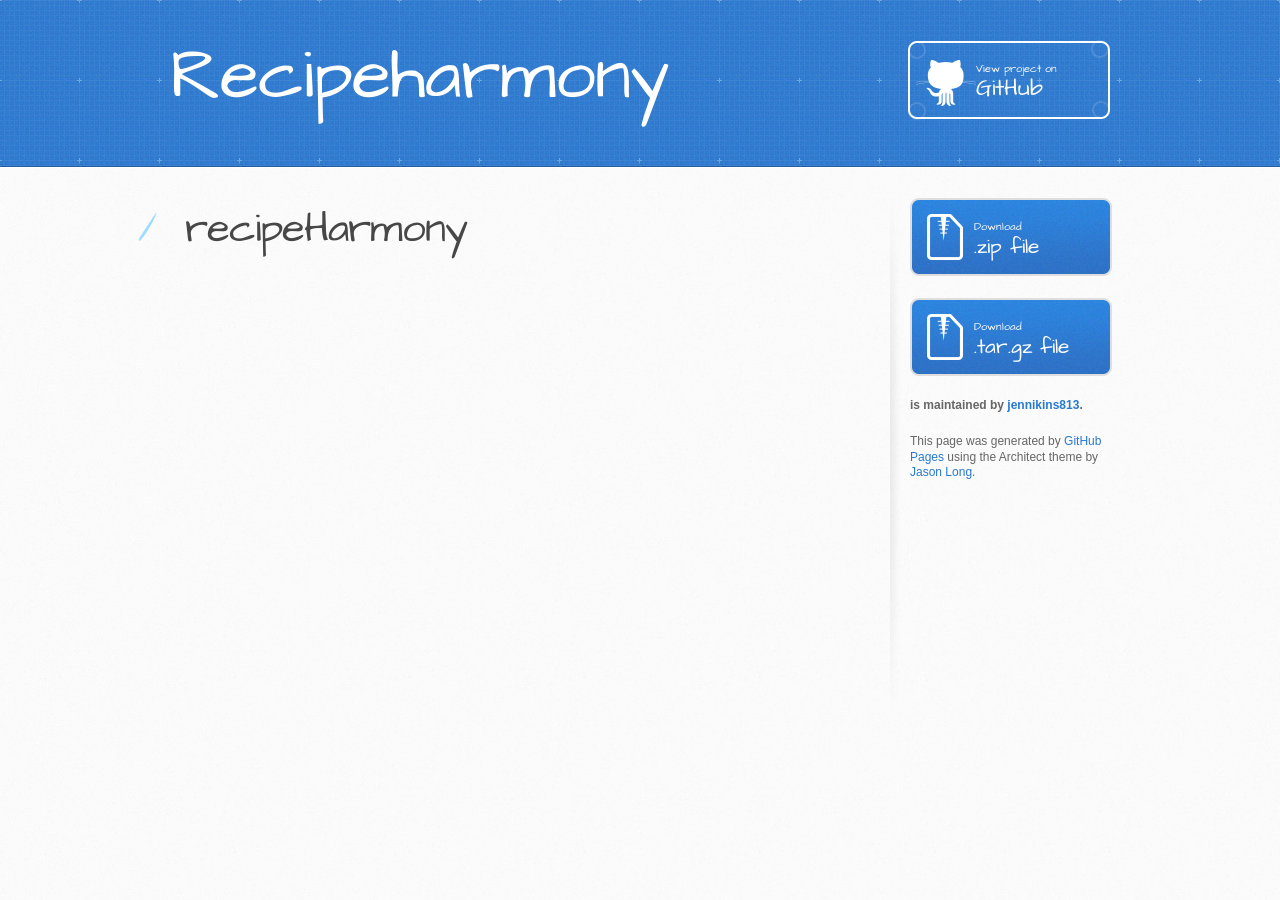
<file: index.html>
<!DOCTYPE html>
<html>
  <head>
    <meta charset='utf-8'>
    <meta http-equiv="X-UA-Compatible" content="chrome=1">
    <meta name="viewport" content="width=device-width, initial-scale=1, maximum-scale=1">
    <link href='https://fonts.googleapis.com/css?family=Architects+Daughter' rel='stylesheet' type='text/css'>
    <link rel="stylesheet" type="text/css" href="stylesheets/stylesheet.css" media="screen">
    <link rel="stylesheet" type="text/css" href="stylesheets/github-light.css" media="screen">
    <link rel="stylesheet" type="text/css" href="stylesheets/print.css" media="print">

    <!--[if lt IE 9]>
    <script src="//html5shiv.googlecode.com/svn/trunk/html5.js"></script>
    <![endif]-->

    <title>Recipeharmony by jennikins813</title>
  </head>

  <body>
    <header>
      <div class="inner">
        <h1>Recipeharmony</h1>
        <h2></h2>
        <a href="https://github.com/jennikins813/recipeHarmony" class="button"><small>View project on</small> GitHub</a>
      </div>
    </header>

    <div id="content-wrapper">
      <div class="inner clearfix">
        <section id="main-content">
          <h1>
<a id="recipeharmony" class="anchor" href="#recipeharmony" aria-hidden="true"><span aria-hidden="true" class="octicon octicon-link"></span></a>recipeHarmony</h1>
        </section>

        <aside id="sidebar">
          <a href="https://github.com/jennikins813/recipeHarmony/zipball/master" class="button">
            <small>Download</small>
            .zip file
          </a>
          <a href="https://github.com/jennikins813/recipeHarmony/tarball/master" class="button">
            <small>Download</small>
            .tar.gz file
          </a>

          <p class="repo-owner"><a href="https://github.com/jennikins813/recipeHarmony"></a> is maintained by <a href="https://github.com/jennikins813">jennikins813</a>.</p>

          <p>This page was generated by <a href="https://pages.github.com">GitHub Pages</a> using the Architect theme by <a href="https://twitter.com/jasonlong">Jason Long</a>.</p>
        </aside>
      </div>
    </div>

  
  </body>
</html>
</file>
<file: stylesheets/github-light.css>
/*
The MIT License (MIT)

Copyright (c) 2015 GitHub, Inc.

Permission is hereby granted, free of charge, to any person obtaining a copy
of this software and associated documentation files (the "Software"), to deal
in the Software without restriction, including without limitation the rights
to use, copy, modify, merge, publish, distribute, sublicense, and/or sell
copies of the Software, and to permit persons to whom the Software is
furnished to do so, subject to the following conditions:

The above copyright notice and this permission notice shall be included in all
copies or substantial portions of the Software.

THE SOFTWARE IS PROVIDED "AS IS", WITHOUT WARRANTY OF ANY KIND, EXPRESS OR
IMPLIED, INCLUDING BUT NOT LIMITED TO THE WARRANTIES OF MERCHANTABILITY,
FITNESS FOR A PARTICULAR PURPOSE AND NONINFRINGEMENT. IN NO EVENT SHALL THE
AUTHORS OR COPYRIGHT HOLDERS BE LIABLE FOR ANY CLAIM, DAMAGES OR OTHER
LIABILITY, WHETHER IN AN ACTION OF CONTRACT, TORT OR OTHERWISE, ARISING FROM,
OUT OF OR IN CONNECTION WITH THE SOFTWARE OR THE USE OR OTHER DEALINGS IN THE
SOFTWARE.

*/

.pl-c /* comment */ {
  color: #969896;
}

.pl-c1      /* constant, markup.raw, meta.diff.header, meta.module-reference, meta.property-name, support, support.constant, support.variable, variable.other.constant */,
.pl-s .pl-v /* string variable */ {
  color: #0086b3;
}

.pl-e  /* entity */,
.pl-en /* entity.name */ {
  color: #795da3;
}

.pl-s .pl-s1 /* string source */,
.pl-smi      /* storage.modifier.import, storage.modifier.package, storage.type.java, variable.other, variable.parameter.function */ {
  color: #333;
}

.pl-ent /* entity.name.tag */ {
  color: #63a35c;
}

.pl-k /* keyword, storage, storage.type */ {
  color: #a71d5d;
}

.pl-pds              /* punctuation.definition.string, string.regexp.character-class */,
.pl-s                /* string */,
.pl-s .pl-pse .pl-s1 /* string punctuation.section.embedded source */,
.pl-sr               /* string.regexp */,
.pl-sr .pl-cce       /* string.regexp constant.character.escape */,
.pl-sr .pl-sra       /* string.regexp string.regexp.arbitrary-repitition */,
.pl-sr .pl-sre       /* string.regexp source.ruby.embedded */ {
  color: #183691;
}

.pl-v /* variable */ {
  color: #ed6a43;
}

.pl-id /* invalid.deprecated */ {
  color: #b52a1d;
}

.pl-ii /* invalid.illegal */ {
  background-color: #b52a1d;
  color: #f8f8f8;
}

.pl-sr .pl-cce /* string.regexp constant.character.escape */ {
  color: #63a35c;
  font-weight: bold;
}

.pl-ml /* markup.list */ {
  color: #693a17;
}

.pl-mh        /* markup.heading */,
.pl-mh .pl-en /* markup.heading entity.name */,
.pl-ms        /* meta.separator */ {
  color: #1d3e81;
  font-weight: bold;
}

.pl-mq /* markup.quote */ {
  color: #008080;
}

.pl-mi /* markup.italic */ {
  color: #333;
  font-style: italic;
}

.pl-mb /* markup.bold */ {
  color: #333;
  font-weight: bold;
}

.pl-md /* markup.deleted, meta.diff.header.from-file */ {
  background-color: #ffecec;
  color: #bd2c00;
}

.pl-mi1 /* markup.inserted, meta.diff.header.to-file */ {
  background-color: #eaffea;
  color: #55a532;
}

.pl-mdr /* meta.diff.range */ {
  color: #795da3;
  font-weight: bold;
}

.pl-mo /* meta.output */ {
  color: #1d3e81;
}
</file>
<file: stylesheets/print.css>
html, body, div, span, applet, object, iframe,
h1, h2, h3, h4, h5, h6, p, blockquote, pre,
a, abbr, acronym, address, big, cite, code,
del, dfn, em, img, ins, kbd, q, s, samp,
small, strike, strong, sub, sup, tt, var,
b, u, i, center,
dl, dt, dd, ol, ul, li,
fieldset, form, label, legend,
table, caption, tbody, tfoot, thead, tr, th, td,
article, aside, canvas, details, embed,
figure, figcaption, footer, header, hgroup,
menu, nav, output, ruby, section, summary,
time, mark, audio, video {
  padding: 0;
  margin: 0;
  font: inherit;
  font-size: 100%;
  vertical-align: baseline;
  border: 0;
}
/* HTML5 display-role reset for older browsers */
article, aside, details, figcaption, figure,
footer, header, hgroup, menu, nav, section {
  display: block;
}
body {
  line-height: 1;
}
ol, ul {
  list-style: none;
}
blockquote, q {
  quotes: none;
}
blockquote:before, blockquote:after,
q:before, q:after {
  content: '';
  content: none;
}
table {
  border-spacing: 0;
  border-collapse: collapse;
}
body {
  font-family: 'Helvetica Neue', Helvetica, Arial, serif;
  font-size: 13px;
  line-height: 1.5;
  color: #000;
}

a {
  font-weight: bold;
  color: #d5000d;
}

header {
  padding-top: 35px;
  padding-bottom: 10px;
}

header h1 {
  font-size: 48px;
  font-weight: bold;
  line-height: 1.2;
  color: #303030;
  letter-spacing: -1px;
}

header h2 {
  font-size: 24px;
  font-weight: normal;
  line-height: 1.3;
  color: #aaa;
  letter-spacing: -1px;
}
#downloads {
  display: none;
}
#main_content {
  padding-top: 20px;
}

code, pre {
  margin-bottom: 30px;
  font-family: Monaco, "Bitstream Vera Sans Mono", "Lucida Console", Terminal;
  font-size: 12px;
  color: #222;
}

code {
  padding: 0 3px;
}

pre {
  padding: 20px;
  overflow: auto;
  border: solid 1px #ddd;
}
pre code {
  padding: 0;
}

ul, ol, dl {
  margin-bottom: 20px;
}


/* COMMON STYLES */

table {
  width: 100%;
  border: 1px solid #ebebeb;
}

th {
  font-weight: 500;
}

td {
  font-weight: 300;
  text-align: center;
  border: 1px solid #ebebeb;
}

form {
  padding: 20px;
  background: #f2f2f2;

}


/* GENERAL ELEMENT TYPE STYLES */

h1 {
  font-size: 2.8em;
}

h2 {
  margin-bottom: 8px;
  font-size: 22px;
  font-weight: bold;
  color: #303030;
}

h3 {
  margin-bottom: 8px;
  font-size: 18px;
  font-weight: bold;
  color: #d5000d;
}

h4 {
  font-size: 16px;
  font-weight: bold;
  color: #303030;
}

h5 {
  font-size: 1em;
  color: #303030;
}

h6 {
  font-size: .8em;
  color: #303030;
}

p {
  margin-bottom: 20px;
  font-weight: 300;
}

a {
  text-decoration: none;
}

p a {
  font-weight: 400;
}

blockquote {
  padding: 0 0 0 30px;
  margin-bottom: 20px;
  font-size: 1.6em;
  border-left: 10px solid #e9e9e9;
}

ul li {
  padding-left: 20px;
  list-style-position: inside;
  list-style: disc;
}

ol li {
  padding-left: 3px;
  list-style-position: inside;
  list-style: decimal;
}

dl dd {
  font-style: italic;
  font-weight: 100;
}

footer {
  padding-top: 20px;
  padding-bottom: 30px;
  margin-top: 40px;
  font-size: 13px;
  color: #aaa;
}

footer a {
  color: #666;
}

/* MISC */
.clearfix:after {
  display: block;
  height: 0;
  clear: both;
  visibility: hidden;
  content: '.';
}

.clearfix {display: inline-block;}
* html .clearfix {height: 1%;}
.clearfix {display: block;}
</file>
<file: stylesheets/stylesheet.css>
/*! normalize.css v3.0.2 | MIT License | git.io/normalize */

/**
 * 1. Set default font family to sans-serif.
 * 2. Prevent iOS text size adjust after orientation change, without disabling
 *    user zoom.
 */

html {
  font-family: sans-serif; /* 1 */
  -webkit-text-size-adjust: 100%; /* 2 */
  -ms-text-size-adjust: 100%; /* 2 */
}

/**
 * Remove default margin.
 */

body {
  margin: 0;
}

/* HTML5 display definitions
   ========================================================================== */

/**
 * Correct `block` display not defined for any HTML5 element in IE 8/9.
 * Correct `block` display not defined for `details` or `summary` in IE 10/11
 * and Firefox.
 * Correct `block` display not defined for `main` in IE 11.
 */

article,
aside,
details,
figcaption,
figure,
footer,
header,
hgroup,
main,
menu,
nav,
section,
summary {
  display: block;
}

/**
 * 1. Correct `inline-block` display not defined in IE 8/9.
 * 2. Normalize vertical alignment of `progress` in Chrome, Firefox, and Opera.
 */

audio,
canvas,
progress,
video {
  display: inline-block; /* 1 */
  vertical-align: baseline; /* 2 */
}

/**
 * Prevent modern browsers from displaying `audio` without controls.
 * Remove excess height in iOS 5 devices.
 */

audio:not([controls]) {
  display: none;
  height: 0;
}

/**
 * Address `[hidden]` styling not present in IE 8/9/10.
 * Hide the `template` element in IE 8/9/11, Safari, and Firefox < 22.
 */

[hidden],
template {
  display: none;
}

/* Links
   ========================================================================== */

/**
 * Remove the gray background color from active links in IE 10.
 */

a {
  background-color: transparent;
}

/**
 * Improve readability when focused and also mouse hovered in all browsers.
 */

a:active,
a:hover {
  outline: 0;
}

/* Text-level semantics
   ========================================================================== */

/**
 * Address styling not present in IE 8/9/10/11, Safari, and Chrome.
 */

abbr[title] {
  border-bottom: 1px dotted;
}

/**
 * Address style set to `bolder` in Firefox 4+, Safari, and Chrome.
 */

b,
strong {
  font-weight: bold;
}

/**
 * Address styling not present in Safari and Chrome.
 */

dfn {
  font-style: italic;
}

/**
 * Address variable `h1` font-size and margin within `section` and `article`
 * contexts in Firefox 4+, Safari, and Chrome.
 */

h1 {
  margin: 0.67em 0;
  font-size: 2em;
}

/**
 * Address styling not present in IE 8/9.
 */

mark {
  color: #000;
  background: #ff0;
}

/**
 * Address inconsistent and variable font size in all browsers.
 */

small {
  font-size: 80%;
}

/**
 * Prevent `sub` and `sup` affecting `line-height` in all browsers.
 */

sub,
sup {
  position: relative;
  font-size: 75%;
  line-height: 0;
  vertical-align: baseline;
}

sup {
  top: -0.5em;
}

sub {
  bottom: -0.25em;
}

/* Embedded content
   ========================================================================== */

/**
 * Remove border when inside `a` element in IE 8/9/10.
 */

img {
  border: 0;
}

/**
 * Correct overflow not hidden in IE 9/10/11.
 */

svg:not(:root) {
  overflow: hidden;
}

/* Grouping content
   ========================================================================== */

/**
 * Address margin not present in IE 8/9 and Safari.
 */

figure {
  margin: 1em 40px;
}

/**
 * Address differences between Firefox and other browsers.
 */

hr {
  height: 0;
  -moz-box-sizing: content-box;
  box-sizing: content-box;
}

/**
 * Contain overflow in all browsers.
 */

pre {
  overflow: auto;
}

/**
 * Address odd `em`-unit font size rendering in all browsers.
 */

code,
kbd,
pre,
samp {
  font-family: monospace, monospace;
  font-size: 1em;
}

/* Forms
   ========================================================================== */

/**
 * Known limitation: by default, Chrome and Safari on OS X allow very limited
 * styling of `select`, unless a `border` property is set.
 */

/**
 * 1. Correct color not being inherited.
 *    Known issue: affects color of disabled elements.
 * 2. Correct font properties not being inherited.
 * 3. Address margins set differently in Firefox 4+, Safari, and Chrome.
 */

button,
input,
optgroup,
select,
textarea {
  margin: 0; /* 3 */
  font: inherit; /* 2 */
  color: inherit; /* 1 */
}

/**
 * Address `overflow` set to `hidden` in IE 8/9/10/11.
 */

button {
  overflow: visible;
}

/**
 * Address inconsistent `text-transform` inheritance for `button` and `select`.
 * All other form control elements do not inherit `text-transform` values.
 * Correct `button` style inheritance in Firefox, IE 8/9/10/11, and Opera.
 * Correct `select` style inheritance in Firefox.
 */

button,
select {
  text-transform: none;
}

/**
 * 1. Avoid the WebKit bug in Android 4.0.* where (2) destroys native `audio`
 *    and `video` controls.
 * 2. Correct inability to style clickable `input` types in iOS.
 * 3. Improve usability and consistency of cursor style between image-type
 *    `input` and others.
 */

button,
html input[type="button"], /* 1 */
input[type="reset"],
input[type="submit"] {
  -webkit-appearance: button; /* 2 */
  cursor: pointer; /* 3 */
}

/**
 * Re-set default cursor for disabled elements.
 */

button[disabled],
html input[disabled] {
  cursor: default;
}

/**
 * Remove inner padding and border in Firefox 4+.
 */

button::-moz-focus-inner,
input::-moz-focus-inner {
  padding: 0;
  border: 0;
}

/**
 * Address Firefox 4+ setting `line-height` on `input` using `!important` in
 * the UA stylesheet.
 */

input {
  line-height: normal;
}

/**
 * It's recommended that you don't attempt to style these elements.
 * Firefox's implementation doesn't respect box-sizing, padding, or width.
 *
 * 1. Address box sizing set to `content-box` in IE 8/9/10.
 * 2. Remove excess padding in IE 8/9/10.
 */

input[type="checkbox"],
input[type="radio"] {
  box-sizing: border-box; /* 1 */
  padding: 0; /* 2 */
}

/**
 * Fix the cursor style for Chrome's increment/decrement buttons. For certain
 * `font-size` values of the `input`, it causes the cursor style of the
 * decrement button to change from `default` to `text`.
 */

input[type="number"]::-webkit-inner-spin-button,
input[type="number"]::-webkit-outer-spin-button {
  height: auto;
}

/**
 * 1. Address `appearance` set to `searchfield` in Safari and Chrome.
 * 2. Address `box-sizing` set to `border-box` in Safari and Chrome
 *    (include `-moz` to future-proof).
 */

input[type="search"] {
  -webkit-box-sizing: content-box; /* 2 */
  -moz-box-sizing: content-box;
  box-sizing: content-box;
  -webkit-appearance: textfield; /* 1 */
}

/**
 * Remove inner padding and search cancel button in Safari and Chrome on OS X.
 * Safari (but not Chrome) clips the cancel button when the search input has
 * padding (and `textfield` appearance).
 */

input[type="search"]::-webkit-search-cancel-button,
input[type="search"]::-webkit-search-decoration {
  -webkit-appearance: none;
}

/**
 * Define consistent border, margin, and padding.
 */

fieldset {
  padding: 0.35em 0.625em 0.75em;
  margin: 0 2px;
  border: 1px solid #c0c0c0;
}

/**
 * 1. Correct `color` not being inherited in IE 8/9/10/11.
 * 2. Remove padding so people aren't caught out if they zero out fieldsets.
 */

legend {
  padding: 0; /* 2 */
  border: 0; /* 1 */
}

/**
 * Remove default vertical scrollbar in IE 8/9/10/11.
 */

textarea {
  overflow: auto;
}

/**
 * Don't inherit the `font-weight` (applied by a rule above).
 * NOTE: the default cannot safely be changed in Chrome and Safari on OS X.
 */

optgroup {
  font-weight: bold;
}

/* Tables
   ========================================================================== */

/**
 * Remove most spacing between table cells.
 */

table {
  border-spacing: 0;
  border-collapse: collapse;
}

td,
th {
  padding: 0;
}

/* LAYOUT STYLES */
body {
  font-family: 'Helvetica Neue', Helvetica, Arial, serif;
  font-size: 15px;
  font-weight: 400;
  line-height: 1.5;
  color: #666;
  background: #fafafa url(../images/body-bg.jpg) 0 0 repeat;
}

p {
  margin-top: 0;
}

a {
  color: #2879d0;
}
a:hover {
  color: #2268b2;
}

header {
  padding-top: 40px;
  padding-bottom: 40px;
  font-family: 'Architects Daughter', 'Helvetica Neue', Helvetica, Arial, serif;
  background: #2e7bcf url(../images/header-bg.jpg) 0 0 repeat-x;
  border-bottom: solid 1px #275da1;
}

header h1 {
  width: 540px;
  margin-top: 0;
  margin-bottom: 0.2em;
  font-size: 72px;
  font-weight: normal;
  line-height: 1;
  color: #fff;
  letter-spacing: -1px;
}

header h2 {
  width: 540px;
  margin-top: 0;
  margin-bottom: 0;
  font-size: 26px;
  font-weight: normal;
  line-height: 1.3;
  color: #9ddcff;
  letter-spacing: 0;
}

.inner {
  position: relative;
  width: 940px;
  margin: 0 auto;
}

#content-wrapper {
  padding-top: 30px;
  border-top: solid 1px #fff;
}

#main-content {
  float: left;
  width: 690px;
}

#main-content img {
  max-width: 100%;
}

aside#sidebar {
  float: right;
  width: 200px;
  min-height: 504px;
  padding-left: 20px;
  font-size: 12px;
  line-height: 1.3;
  background: transparent url(../images/sidebar-bg.jpg) 0 0 no-repeat;
}

aside#sidebar p.repo-owner,
aside#sidebar p.repo-owner a {
  font-weight: bold;
}

#downloads {
  margin-bottom: 40px;
}

a.button {
  width: 134px;
  height: 58px;
  padding-top: 22px;
  padding-left: 68px;
  font-family: 'Architects Daughter', 'Helvetica Neue', Helvetica, Arial, serif;
  font-size: 23px;
  line-height: 1.2;
  color: #fff;
}
a.button small {
  display: block;
  font-size: 11px;
}
header a.button {
  position: absolute;
  top: 0;
  right: 0;
  background: transparent url(../images/github-button.png) 0 0 no-repeat;
}
aside a.button {
  display: block;
  width: 138px;
  padding-left: 64px;
  margin-bottom: 20px;
  font-size: 21px;
  background: transparent url(../images/download-button.png) 0 0 no-repeat;
}

code, pre {
  margin-bottom: 30px;
  font-family: Monaco, "Bitstream Vera Sans Mono", "Lucida Console", Terminal, monospace;
  font-size: 13px;
  color: #222;
}

code {
  padding: 0 3px;
  background-color: #f2f8fc;
  border: solid 1px #dbe7f3;
}

pre {
  padding: 20px;
  overflow: auto;
  text-shadow: none;
  background: #fff;
  border: solid 1px #f2f2f2;
}
pre code {
  padding: 0;
  color: #2879d0;
  background-color: #fff;
  border: none;
}

ul, ol, dl {
  margin-bottom: 20px;
}


/* COMMON STYLES */

hr {
  height: 0;
  margin-top: 1em;
  margin-bottom: 1em;
  border: 0;
  border-top: solid 1px #ddd;
}

table {
  width: 100%;
  border: 1px solid #ebebeb;
}

th {
  font-weight: 500;
}

td {
  font-weight: 300;
  text-align: center;
  border: 1px solid #ebebeb;
}

form {
  padding: 20px;
  background: #f2f2f2;

}


/* GENERAL ELEMENT TYPE STYLES */

#main-content h1 {
  margin-top: 0;
  margin-bottom: 0;
  font-family: 'Architects Daughter', 'Helvetica Neue', Helvetica, Arial, serif;
  font-size: 2.8em;
  font-weight: normal;
  color: #474747;
  text-indent: 6px;
  letter-spacing: -1px;
}

#main-content h1:before {
  padding-right: 0.3em;
  margin-left: -0.9em;
  color: #9ddcff;
  content: "/";
}

#main-content h2 {
  margin-bottom: 8px;
  font-family: 'Architects Daughter', 'Helvetica Neue', Helvetica, Arial, serif;
  font-size: 22px;
  font-weight: bold;
  color: #474747;
  text-indent: 4px;
}
#main-content h2:before {
  padding-right: 0.3em;
  margin-left: -1.5em;
  content: "//";
  color: #9ddcff;
}

#main-content h3 {
  margin-top: 24px;
  margin-bottom: 8px;
  font-family: 'Architects Daughter', 'Helvetica Neue', Helvetica, Arial, serif;
  font-size: 18px;
  font-weight: bold;
  color: #474747;
  text-indent: 3px;
}

#main-content h3:before {
  padding-right: 0.3em;
  margin-left: -2em;
  content: "///";
  color: #9ddcff;
}

#main-content h4 {
  margin-bottom: 8px;
  font-family: 'Architects Daughter', 'Helvetica Neue', Helvetica, Arial, serif;
  font-size: 15px;
  font-weight: bold;
  color: #474747;
  text-indent: 3px;
}

h4:before {
  padding-right: 0.3em;
  margin-left: -2.8em;
  content: "////";
  color: #9ddcff;
}

#main-content h5 {
  margin-bottom: 8px;
  font-family: 'Architects Daughter', 'Helvetica Neue', Helvetica, Arial, serif;
  font-size: 14px;
  color: #474747;
  text-indent: 3px;
}
h5:before {
  padding-right: 0.3em;
  margin-left: -3.2em;
  content: "/////";
  color: #9ddcff;
}

#main-content h6 {
  margin-bottom: 8px;
  font-family: 'Architects Daughter', 'Helvetica Neue', Helvetica, Arial, serif;
  font-size: .8em;
  color: #474747;
  text-indent: 3px;
}
h6:before {
  padding-right: 0.3em;
  margin-left: -3.7em;
  content: "//////";
  color: #9ddcff;
}

p {
  margin-bottom: 20px;
}

a {
  text-decoration: none;
}

p a {
  font-weight: 400;
}

blockquote {
  padding: 0 0 0 30px;
  margin-bottom: 20px;
  font-size: 1.6em;
  border-left: 10px solid #e9e9e9;
}

ul {
  list-style-position: inside;
  list-style: disc;
  padding-left: 20px;
}

ol {
  list-style-position: inside;
  list-style: decimal;
  padding-left: 3px;
}

dl dd {
  font-style: italic;
  font-weight: 100;
}

footer {
  padding-top: 20px;
  padding-bottom: 30px;
  margin-top: 40px;
  font-size: 13px;
  color: #aaa;
  background: transparent url('../images/hr.png') 0 0 no-repeat;
}

footer a {
  color: #666;
}
footer a:hover {
  color: #444;
}

/* MISC */
.clearfix:after {
  display: block;
  height: 0;
  clear: both;
  visibility: hidden;
  content: '.';
}

.clearfix {display: inline-block;}
* html .clearfix {height: 1%;}
.clearfix {display: block;}

/* #Media Queries
================================================== */

/* Smaller than standard 960 (devices and browsers) */
@media only screen and (max-width: 959px) { }

/* Tablet Portrait size to standard 960 (devices and browsers) */
@media only screen and (min-width: 768px) and (max-width: 959px) {
  .inner {
    width: 740px;
  }
  header h1, header h2 {
    width: 340px;
  }
  header h1 {
    font-size: 60px;
  }
  header h2 {
    font-size: 30px;
  }
  #main-content {
    width: 490px;
  }
  #main-content h1:before,
  #main-content h2:before,
  #main-content h3:before,
  #main-content h4:before,
  #main-content h5:before,
  #main-content h6:before {
    padding-right: 0;
    margin-left: 0;
    content: none;
  }
}

/* All Mobile Sizes (devices and browser) */
@media only screen and (max-width: 767px) {
  .inner {
    width: 93%;
  }
  header {
    padding: 20px 0;
  }
  header .inner {
    position: relative;
  }
  header h1, header h2 {
    width: 100%;
  }
  header h1 {
    font-size: 48px;
  }
  header h2 {
    font-size: 24px;
  }
  header a.button {
    position: relative;
    display: inline-block;
    width: auto;
    height: auto;
    padding: 5px 10px;
    margin-top: 15px;
    font-size: 13px;
    line-height: 1;
    color: #2879d0;
    text-align: center;
    background-color: #9ddcff;
    background-image: none;
    border-radius: 5px;
    -moz-border-radius: 5px;
    -webkit-border-radius: 5px;
  }
  header a.button small {
    display: inline;
    font-size: 13px;
  }
  #main-content,
  aside#sidebar {
    float: none;
    width: 100% ! important;
  }
  aside#sidebar {
    min-height: 0;
    padding: 20px 0;
    margin-top: 20px;
    background-image: none;
    border-top: solid 1px #ddd;
  }
  aside#sidebar a.button {
    display: none;
  }
  #main-content h1:before,
  #main-content h2:before,
  #main-content h3:before,
  #main-content h4:before,
  #main-content h5:before,
  #main-content h6:before {
    padding-right: 0;
    margin-left: 0;
    content: none;
  }
}

/* Mobile Landscape Size to Tablet Portrait (devices and browsers) */
@media only screen and (min-width: 480px) and (max-width: 767px) { }

/* Mobile Portrait Size to Mobile Landscape Size (devices and browsers) */
@media only screen and (max-width: 479px) { }
</file>
